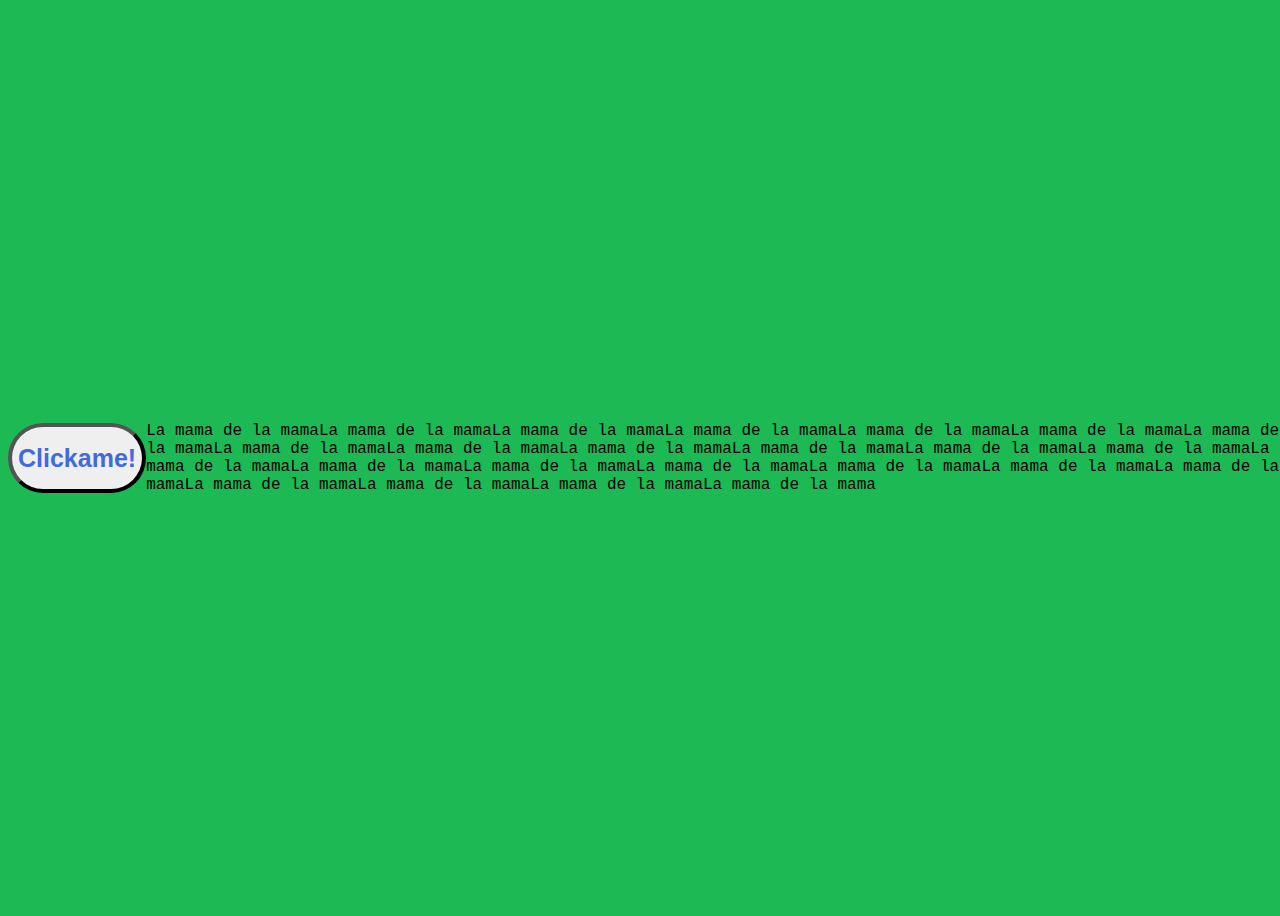
<file: PuertasPuertasPuertas-master/index.html>
<!DOCTYPE html>
<html lang="en">
<head>
    <meta charset="UTF-8">
    <meta http-equiv="X-UA-Compatible" content="IE=edge">
    <meta name="viewport" content="width=device-width, initial-scale=1.0">
    <link rel="stylesheet" type="text/css" href="./style/principal.css">
    <title>Document</title>
</head>
<body>
   <button id="boton" onclick="audio.play();"> Clickame! </button>
    <script type="text/javascript" src="./script/clicksound.js"></script>
    <p style="font-family: 'Courier New', Courier, monospace;">La mama de la mamaLa mama de la mamaLa mama de la mamaLa mama de la mamaLa mama de la mamaLa mama de la mamaLa mama de la mamaLa mama de la mamaLa mama de la mamaLa mama de la mamaLa mama de la mamaLa mama de la mamaLa mama de la mamaLa mama de la mamaLa mama de la mamaLa mama de la mamaLa mama de la mamaLa mama de la mamaLa mama de la mamaLa mama de la mamaLa mama de la mamaLa mama de la mamaLa mama de la mamaLa mama de la mama</p>
</body>
</html>
</file>
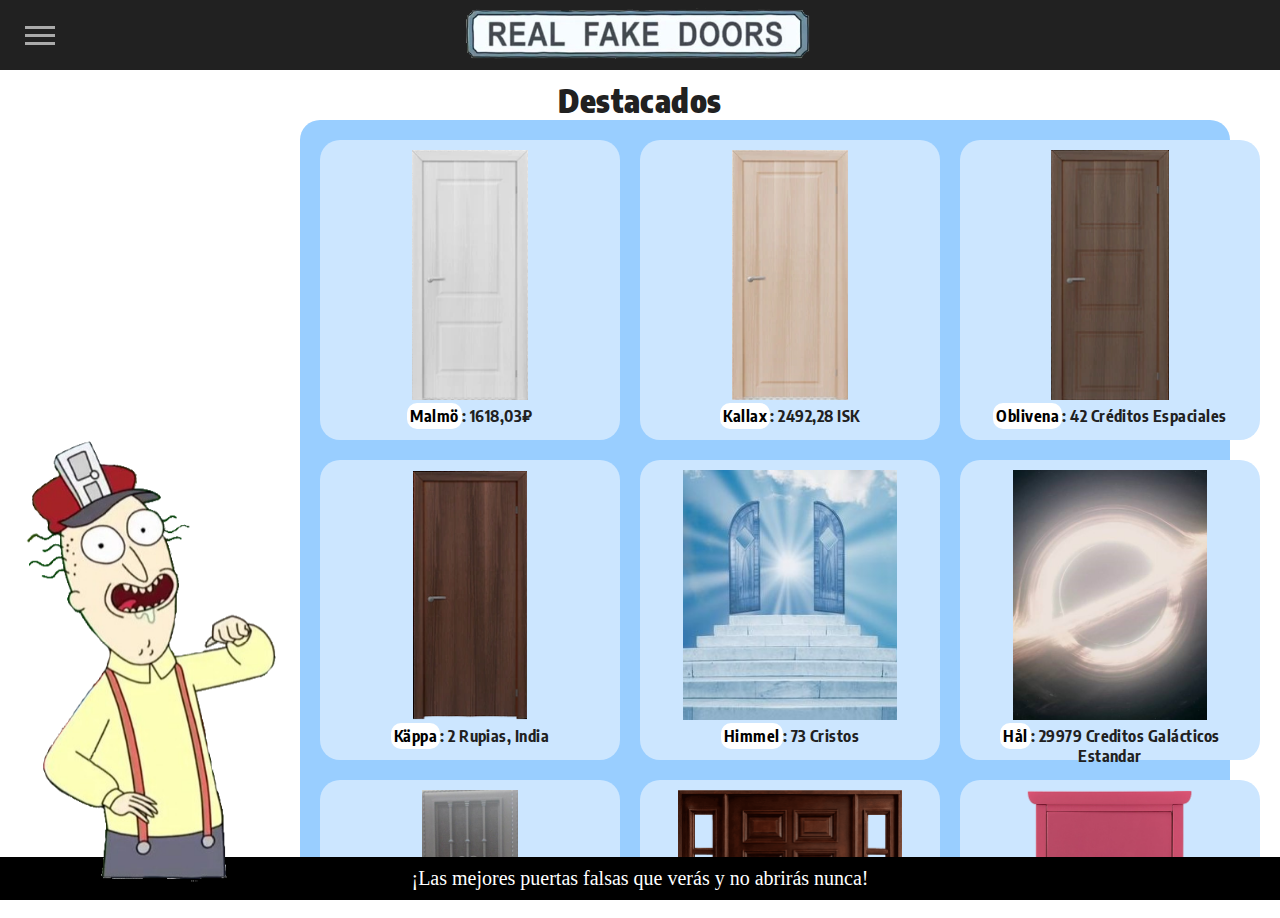
<file: PuertasPuertasPuertas/index.html>
<!DOCTYPE html>
<html lang="es_ES">

<head>
  <meta charset="UTF-8">
  <meta http-equiv="X-UA-Compatible" content="IE=edge">
  <meta name="viewport" content="width=device-width, initial-scale=1.0">
  <title>PuertasFalsas.es</title>
  <link type="text/css" rel="stylesheet" href="./style/estiloprincipal.css">
  <link type="text/css" rel="stylesheet" href="./style/grid.css">
</head>

<body>
  <div class="page">
    <header tabindex="0"><img id="imgtitulo" src="./img/realfakedoors.png"
        alt="Puertas falsas que no llevan a ninguna parte" /></header>
    <div id="nav-container">
      <div class="bg"></div>
      <div class="button" tabindex="0">
        <span class="icon-bar"></span>
        <span class="icon-bar"></span>
        <span class="icon-bar"></span>
      </div>
      <div id="nav-content" tabindex="0">
        <ul>
          <li><a href="#0">Inicio</a></li>
          <li><a href="#0">Catálogo de puertas falsas</a></li>
          <li><a href="#0">Puertas que si llevan a sitios</a></li>
          <li><a href="#0">Instalación remota de puertas</a></li>
          <li><a href="#0">Mejores puertas 2005</a></li>
          <li><a href="#0">Sobre nosotros</a></li>
          <li><a href="#0">Contacta con nuestros operadores</a></li>
          <li class="small"><a href="#0">Nuestro feisbuk</a><a href="#0">Nuestro insta</a></li>
        </ul>
      </div>
    </div>
    <div>
      <br />
      <br />
      <br />
      <br />
      <h1 id="titulo">Destacados</h1>
    </div>

    <div class="kuala">
      <p class="nombre"><a class="kuala_enlace"
          href="https://www.google.com/search?client=firefox-b-d&q=tiempo+kuala+lumpur" target="_blank">Kuala Lumpur,
          Malasia</a></p>
      <img src="./img/puertas/kuala_lumpur.jpg">
      <p class="tiempo">Ahora mismo llueve y hay 30 grados.
        Hay un 50% de posibilidades que esto sea verdad.</p>
    </div>

    <div class="grid">
      <div class="puertas"><img src="./img/puertas/cacapuerta1.png" height="250px">
        <p class="lamamadeporta"><span class="nombre">Malmö</span>: 1618,03₽</p>
      </div>
      <div class="puertas"><img src="./img/puertas/cacapuerta2.png" height="250px">
        <p class="lamamadeporta"><span class="nombre">Kallax</span>: 2492,28 ISK</p>
      </div>
      <div class="puertas"><img src="./img/puertas/cacapuerta4.png" height="250px">
        <p class="lamamadeporta"><span class="nombre">Oblivena</span>: 42 Créditos Espaciales</p>
      </div>
      <div class="puertas"><img src="./img/puertas/puerbad.png" height="250px">
        <p class="lamamadeporta"><span class="nombre">Sköldpadda</span>: 7 Rupias, Hyrule</p>
      </div>
      <div class="puertas"><img src="./img/puertas/cacapuerta3.png" height="250px">
        <p class="lamamadeporta"><span class="nombre">Käppa</span>: 2 Rupias, India</p>
      </div>
      <div id="puertaholy" class="puertas"><img src="./img/puertas/puertacielo.jpg" height="250px">
        <p class="lamamadeporta"><span class="nombre">Himmel</span>: 73 Cristos</p>
      </div>
      <div class="puertas"><img src="./img/puertas/agujero_negro.jpg" height="250px">
        <p class="lamamadeporta"><span class="nombre">Hål</span>: 29979 Creditos Galácticos Estandar</p>
      </div>
      <div class="puertas"><img src="./img/puertas/puertacris.png" height="250px">
        <p class="lamamadeporta"><span class="nombre">Allvar</span>: 667 Newtons</p>
      </div>
      <div class="puertas"><img src="./img/puertas/puertadevieja.png" height="250px">
        <p class="lamamadeporta"><span class="nombre">PäblØ</span>: 26 Pts</p>
      </div>
      <div class="puertas"><img src="./img/puertas/puertadoble.png" height="250px">
        <p class="lamamadeporta"><span class="nombre">Dubbel</span>2.718 CNY</p>
      </div>
      <div class="puertas"><img src="./img/puertas/puertadoramion.png" height="250px">
        <p class="lamamadeporta"><span>DöraemØ</span>: 2200¥</p>
      </div>
      <div class="puertas"><img src="./img/puertas/puertamad.png" height="250px">
        <p class="lamamadeporta"><span>Trä</span>: 153 AOA</p>
      </div>
      <div class="puertas"><img src="./img/puertas/puertasinman2.png" height="250px">
        <p class="lamamadeporta"><span class="nombre">Hantera</span>: 7860 JOD</p>
      </div>
      <div id="puertamine" class="puertas"><img src="./img/puertas/puertamin.png" height="250px">
        <p class="lamamadeporta"><span class="nombre">Minkämp</span>: 5 Sanys</p>
      </div>
      <div class="puertas"><img src="./img/puertas/puertared.png" height="250px">
        <p class="lamamadeporta"><span class="nombre">Runda</span>314,15 CHF</p>
      </div>
      <div id="puertachuerk" class="puertas"><img src="./img/puertas/puertchuerck.png" height="250px">
        <p class="lamamadeporta"><span class="nombre">Chuerk</span>: 2 Basados</p>
      </div>
      <div class="puertas"><img src="./img/puertas/puertiña1.png" height="250px">
        <p class="lamamadeporta"><span class="nombre">Ful Orange</span>: 2551,18 SGD</p>
      </div>
      <div id="puertarick" class="puertas"><a href="https://es.wikipedia.org/wiki/Rick_y_Morty" target="_blank"><img src="./img/puertas/puertarick.png" height="250px"></a>
        <p class="lamamadeporta"><span class="nombre">Ricg</span>: 100 Schmechles</p>
      </div>
      <div class="puertas"><img src="./img/puertas/puertotzka.png" height="250px">
        <p class="lamamadeporta"><span class="nombre">Ypperlig</span>: 666 SYP</p>
      </div>
      <!--Esta puerta no esta mal, solo es pequeña-->
      <div class="puertas"><img src="./img/puertas/puertasinman.png" height="25px">
        <p class="lamamadeporta"><span class="nombre">Pëkenia</span>: 3 Eurodólares</p>
      </div>
    </div>
  </div>
  </div>
  <div>Completamente invisible, es necesario completamente</div>
  <footer>
    <div id="relativo">
      <img class="above" src="./img/damnguy.png" />
      <p>¡Las mejores puertas falsas que verás y no abrirás nunca!</p>
    </div>
  </footer>
  <audio id="sonido-puerta" src="./sound/puerta_no_abre.mp3"></audio>
  <audio id="chuerk" src="./sound/all_stars.mp3"></audio>
  <audio id="holy" src="./sound/holy_grenade.mp3"></audio>
  <audio id="mine" src="./sound/minecraft.mp3"></audio>
  <audio id="rick" src="./sound/portal_rick.mp3"></audio>
  <script src="./script/script.js"></script>
</body>

</html>
</file>
<file: PuertasPuertasPuertas-master/style/principal.css>
body {
    width: 100%;
    height: 100vh;
    background: #1db954;
    display: flex;
    justify-content: center;
    align-items: center;
}

#boton {
    width: 200px;
    height: 70px;
    border-width: 4px;
    border-radius: 35px;
    font-size: 25px;
    font-weight: bold;
    color: royalblue;
    cursor: pointer;
}

#boton:active {
    font-size: 23px;
    text-decoration: underline;
    background: url(../img/trippy2.gif);
}
</file>
<file: PuertasPuertasPuertas/style/estiloprincipal.css>
@import url('https://fonts.googleapis.com/css?family=Encode+Sans+Condensed:400,600');


@media screen and (max-width: 640px) {

}

@media screen and (min-width: 640) and (max-width: 914px) {

}

@media screen and (min-width: 914px) and (max-width: 1280px) {

}

* {
  outline: none;
}

strong {
  font-weight: 600;
}

#titulo {
  text-align: center;
  font-weight: bolder;
}

.page {
  width: 100%;
  height: 100%;
  font-family: 'Encode Sans Condensed', sans-serif;
  font-weight: 600;
  letter-spacing: .03em;
  color: #212121;
  overflow: auto;
}

header {
  display: flex;
  position: fixed;
  width: 100%;
  height: 70px;
  background: #212121;
  color: #fff;
  justify-content: center;
  align-items: center;
  -webkit-tap-highlight-color: rgba(0, 0, 0, 0);
}

#nav-container {
  position: fixed;
  height: 100vh;
  width: 100%;
  pointer-events: none;
}

#nav-container .bg {
  position: absolute;
  top: 70px;
  left: 0;
  width: 100%;
  height: calc(100% - 70px);
  visibility: hidden;
  opacity: 0;
  transition: .3s;
  background: #000;
}

#nav-container:focus-within .bg {
  visibility: visible;
  opacity: .6;
}

#nav-container * {
  visibility: visible;
}

.button {
  position: relative;
  display: flex;
  flex-direction: column;
  justify-content: center;
  z-index: 1;
  appearance: none;
  -webkit-appearance: none;
  border: 0;
  background: transparent;
  border-radius: 0;
  height: 70px;
  width: 30px;
  cursor: pointer;
  pointer-events: auto;
  margin-left: 25px;
  touch-action: manipulation;
  -webkit-tap-highlight-color: rgba(0, 0, 0, 0);
}

.icon-bar {
  display: block;
  width: 100%;
  height: 3px;
  background: #aaa;
  transition: .3s;
}

.icon-bar+.icon-bar {
  margin-top: 5px;
}

#nav-container:focus-within .button {
  pointer-events: none;
}

#nav-container:focus-within .icon-bar:nth-of-type(1) {
  transform: translate3d(0, 8px, 0) rotate(45deg);
}

#nav-container:focus-within .icon-bar:nth-of-type(2) {
  opacity: 0;
}

#nav-container:focus-within .icon-bar:nth-of-type(3) {
  transform: translate3d(0, -8px, 0) rotate(-45deg);
}

#nav-content {
  margin-top: 70px;
  padding: 20px;
  width: 90%;
  max-width: 300px;
  position: absolute;
  top: 0;
  left: 0;
  height: calc(100% - 70px);
  background: #ececec;
  pointer-events: auto;
  -webkit-tap-highlight-color: rgba(0, 0, 0, 0);
  transform: translateX(-100%);
  transition: transform .3s;
  will-change: transform;
  contain: paint;
}

.lamamadeporta {
  margin-top: 2px;
}

.nombre {
  background-color: white;
  border-radius: 10px;
  color: black;
  padding: 3px;
}

.hidden {
  display: none;
}

#nav-content ul {
  height: 100%;
  display: flex;
  flex-direction: column;
}

#nav-content li a {
  padding: 10px 5px;
  display: block;
  text-transform: uppercase;
  transition: color .1s;
}

#nav-content li a:hover {
  color: #BF7497;
}

#nav-content li:not(.small)+.small {
  margin-top: auto;
}

.small {
  display: flex;
  align-self: center;
}

.small a {
  font-size: 12px;
  font-weight: 400;
  color: #888;
}

.small a+a {
  margin-left: 15px;
}

#nav-container:focus-within #nav-content {
  transform: none;
}

* {
  box-sizing: border-box;
  margin: 0;
  padding: 0;
}

html,
body {
  height: 100%;
  overflow: auto;
}

a,
a:visited,
a:focus,
a:active,
a:link {
  text-decoration: none;
  outline: 0;
}

a {
  color: currentColor;
  transition: .2s ease-in-out;
}

h1,
h2,
h3,
h4 {
  margin: 0;
}

ul {
  padding: 0;
  list-style: none;
}

#imgtitulo {
  height: 4em;
  width: auto;
}

footer {
  padding: 10px;
  font-size: 20px;
  background-color: black;
  text-align: center;
  width: 100%;
  position: fixed;
  bottom: 0;
}

#relativo {
  position: relative;
}

.above {
  left: 0;
  bottom: 0;
  width: auto;
  height: 50vw;
  max-height: 450px;
  position: absolute;
  transition: opacity 0.5s;
}

footer p {
  color: white;
}

.caja {
  width: 100%;
  height: 100%;
  border: 1px solid black;
}

.kuala {
  display: none;
  border-radius: 20px;
  margin-right: 1600px;
  margin-left: 10px;
  background-color: #99ceff;
  padding: 20px;
  justify-items: center;
  float: left;
}

.kuala img {
  width: 200px;
}

.tiempo {
  font-size: 8pt;
}
</file>
<file: PuertasPuertasPuertas/style/grid.css>
@import url('https://fonts.googleapis.com/css?family=Encode+Sans+Condensed:400,600');

@keyframes hacerHover {
    0% {
      transform: scale(100%);
    }
    100% {
        transform: scale(105%);
  }
}
@keyframes dejarHover {
    0% {
        transform: scale(105%);
    }
    100% {
        transform: scale(100%);
    }

}
/* moviles */
@media screen and (max-width: 640px) {

}

/* un poco mas peque */
@media screen and (min-width: 640) and (max-width: 914px) {

}

/* tableta */
@media screen and (min-width: 914px) and (max-width: 1280px) {
    .grid {
        border-radius: 20px;
        display: grid;
        grid-template-columns: repeat(2, 1fr);
        margin-left: 300px;
        margin-right: 50px;
        gap: 20px;
        background-color: #99ceff;
        padding: 20px;
        justify-items: center;
        margin-bottom: 50px;
    }
}


a {
    animation: shake;
    animation-duration: 0.5s;
    animation-iteration-count: infitite;
}
.grid {
    border-radius: 20px;
    display: grid;
    grid-template-columns: repeat(4, 1fr);
    margin-left: 300px;
    margin-right: 50px;
    gap: 20px;
    background-color: #99ceff;
    padding: 20px;
    justify-items: center;
    margin-bottom: 50px;
}

.puertas {
    height: 300px;
    width: 300px;
    background-color: #cce6ff;
    border-radius: 20px;
    text-align: center;
    padding: 10px;
}
:hover.puertas {
    animation: hacerHover;
    animation-duration: 0.5s;
    transform: scale(105%);
}
:not(:hover).puertas {
    animation: dejarHover;
    animation-duration: 0.5s;
}

@keyframes agitar {
    0% { transform: translate(1px, 1px) rotate(0deg); }
    10% { transform: translate(-1px, -2px) rotate(-1deg); }
    20% { transform: translate(-3px, 0px) rotate(1deg); }
    30% { transform: translate(3px, 2px) rotate(0deg); }
    40% { transform: translate(1px, -1px) rotate(1deg); }
    50% { transform: translate(-1px, 2px) rotate(-1deg); }
    60% { transform: translate(-3px, 1px) rotate(0deg); }
    70% { transform: translate(3px, 1px) rotate(-1deg); }
    80% { transform: translate(-1px, -1px) rotate(1deg); }
    90% { transform: translate(1px, 2px) rotate(0deg); }
    100% { transform: translate(1px, -2px) rotate(-1deg); }
    }

.shake {
    animation-name: agitar;
    animation-duration: 0.5;
}
.puertas p {
    font-family: 'Encode Sans Condensed', sans-serif;
    font-weight: bold;
}
</file>
